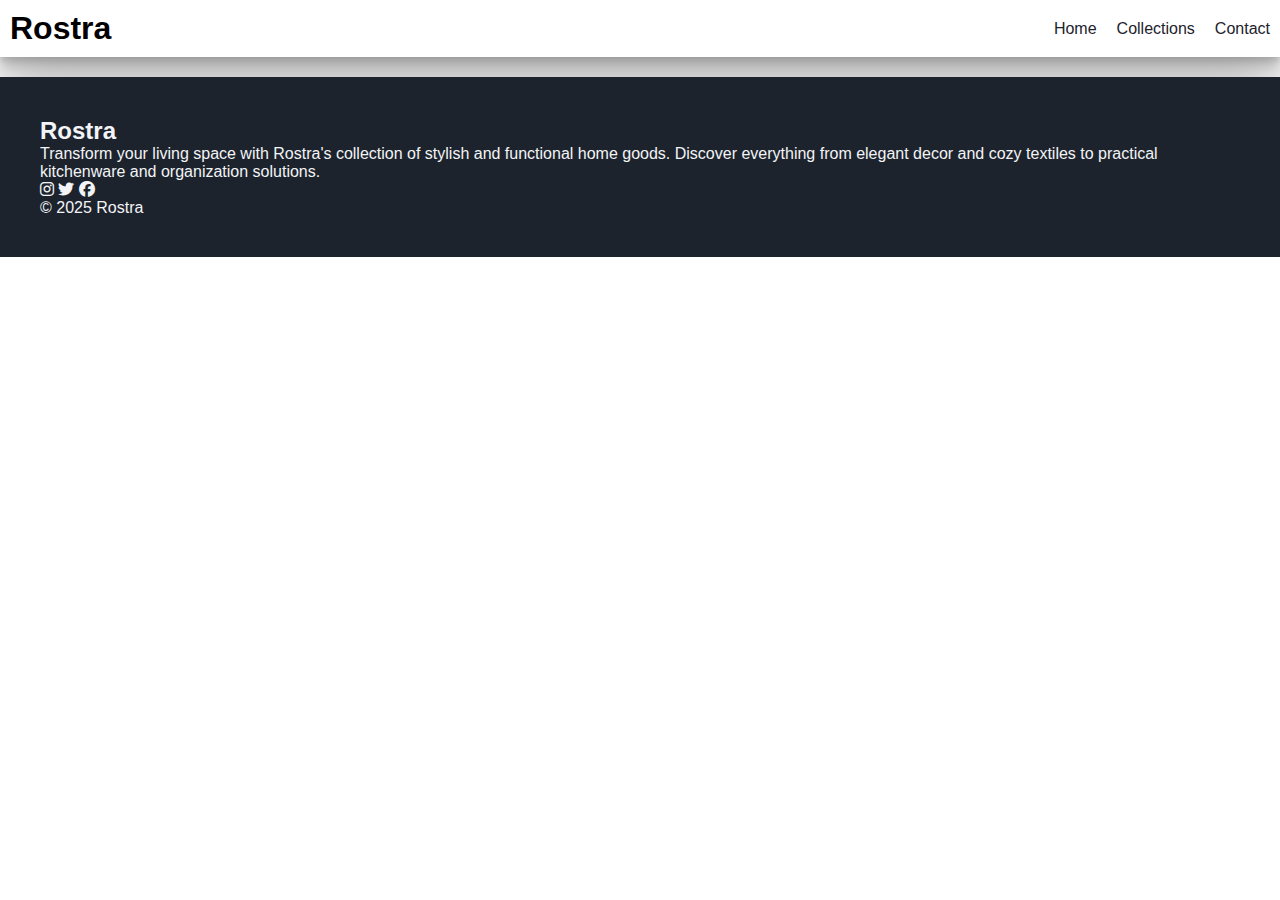
<file: contact.html>
<!DOCTYPE html>
<html lang="en">
<head>
    <meta charset="UTF-8">
    <meta name="viewport" content="width=device-width, initial-scale=1.0">
    <title>Rostra</title>
    
    <!--Google Fonts-->
    <link rel="preconnect" href="https://fonts.googleapis.com">
    <link rel="preconnect" href="https://fonts.gstatic.com" crossorigin>
    <link href="https://fonts.googleapis.com/css2?family=Poppins&display=swap" rel="stylesheet">

    <!--CSS-->
    <link rel="stylesheet" href="style.css">

    <!--Font Awesome-->
    <link rel="stylesheet" 
        href="https://cdnjs.cloudflare.com/ajax/libs/font-awesome/6.7.2/css/all.min.css" 
        integrity="sha512-Evv84Mr4kqVGRNSgIGL/F/aIDqQb7xQ2vcrdIwxfjThSH8CSR7PBEakCr51Ck+w+/U6swU2Im1vVX0SVk9ABhg==" 
        crossorigin="anonymous" 
        referrerpolicy="no-referrer" />
</head>
<body>


    <!--NavBar-->
    <nav class="navBar">
        <h1>Rostra</h1>

        <div class = "navbar-links">
            <p class = "navbar-link"><a href="index.html">Home</a></p>
            <p class = "navbar-link"><a href="collections.html">Collections</a></p>
            <p class = "navbar-link"><a href="contact.html">Contact</a></p>
        </div>
        <div class="navbar-menu-toogle", onclick="showNavBar()">
            <i class ="fa-solid fa-bars"></i>
        </div>
        </nav>
        <!--Side Navbar-->
        <div class="side-navbar">
            <p style="text-align: right;" onclick="hideNavBar()">
                <i class="fa-solid fa-xmark"></i>
            </p>
        <div class="side-navbar-links">
            <p class = "side-navbar-link"><a href="index.html">Home</a></p>
            <p class = "side-navbar-link"><a href="collections.html">Collections</a></p>
            <p class = "side-navbar-link"><a href="contact.html">Contact</a></p>
        </div>
        
    </div>

    <!-- Footer -->
    <footer class="footer">
        <div class="footer-container">
            <div class="footer-box-1">
                <h2 class="headingText">Rostra</h2>
                <p>
                    Transform your living space with Rostra's collection of stylish and functional home goods. 
                    Discover everything from elegant decor and cozy textiles to practical kitchenware and organization solutions.
                </p>
                <div class="footer-icon-container">
                    <i class="fa-brands fa-instagram"></i>
                    <i class="fa-brands fa-twitter"></i>
                    <i class="fa-brands fa-facebook"></i>
                </div>
            </div>
        </div>
        <p>© 2025 Rostra</p>
    </footer>

    <script src="collection.js"></script>
</body>
</html>
</file>
<file: style.css>
* {
  padding: 0;
  margin: 0;
}

body {
    font-family: 'Poppoins', sans-serif;
}

.navBar {
    display: flex;
    justify-content: space-between;
    align-items: center;
    padding: 10px;
    box-shadow: rgba(0, 0, 0, 0.25) 0px 54px 55px, rgba(0, 0, 0, 0.12) 0px -12px 30px, rgba(0, 0, 0, 0.12) 0px 4px 6px, rgba(0, 0, 0, 0.17) 0px 12px 13px, rgba(0, 0, 0, 0.09) 0px -3px 5px;
}

.navbar-links {
    display: flex;
    column-gap : 20px;
}

.navbar-links a{
    text-decoration: none;
    color: #1D232C
}

.navbar-link a:hover {
    color: #1D232C;
    text-decoration: underline;
}

.navbar-menu-toogle {
    display: none;
}

.side-navbar {
    background-color: #1D232C;
    width: 50%;
    height: 100%; 
    position: fixed;
    top: 0;
    left: -60%;  /* Hide it off-screen initially */
    padding: 20px;
    color: white;
    transition: 2s;  /* Smooth transition */
}

.side-navbar-link {
    margin-bottom: 30px;
}

.side-navbar-link a {
    text-decoration: none;
    color: white;
}

.side-navbar-link a:hover {
    text-decoration: underline;
}

/*Header*/
.header{
    display: flex;
    justify-content: center;
    gap: 50px;
    padding: 50px;
}


.service {
    padding: 20px;
}

.service-container-1 {
    display: flex;
    justify-content: space-between;
    align-items: center;

}

.service-container-2 {
    display: flex;
    justify-content: space-between;
    align-items: center;
    gap: 10px;
}

.service-container-2 div {
    background-color: #F2F4F7;
    border-radius: 5px;
    padding: 10px;
}

.header-button {
    padding-left: 20px;
    padding-right: 20px;
    padding-top: 10px;
    padding-bottom: 10px;
    background-color: #1D232C;
    margin-top: 10px;
    color: white;
    cursor: pointer;
}

.new-arrival {
    display: flex;
    justify-content: space-around;
    flex-wrap:wrap;
}

.new-arrival-container{
    position: relative;
    flex-basis: 20%;
}

.new-arrival button{
    padding-left: 10%;
    padding-right: 10%;
    padding-top: 5%;
    padding-bottom: 5%;
    margin-top: 10px;
    color:  #1D232C;
    position: absolute;
    top: 50%;
    left: 18%;
    border-radius: 10px;
    border: none;
}

.news {
    display: flex;
    flex-direction: column;
    align-items: center;
    margin-top : 50px;
    margin-bottom: 50px;
    padding-bottom: 20px;

}

.news input{
    padding: 11px;
    width: 80vw;
    margin-bottom : 10px;
    margin-top: 10px;
    border: solid black 3px;
}

.news button {
   margin-top: 10px;
   color: #F2F4F7;
   background-color: #1D232C;
   border-radius: 10px;
   padding: 10px;
}

.footer {
    margin-top: 20px;
    padding : 40px;
    background-color: #1D232C;
    color: #F2F4F7;
}

.product-section {
    margin-top: 20px;
}

.product-search {
    width: 80%;
    border: solid black 2px;
    border-radius: 20px;
    display: flex;
    justify-content: space-between;
    align-items: center;
    padding: 10px;
    margin: auto;

}

.product-search input {
    border: none;
    background-color: transparent;
    width: 100%;
}

.product-search input:focus {
   outline: none;
}

.products {
    padding: 20px;
    display: flex;
    gap: 10px;
    flex-wrap: wrap;
    justify-content: space-around;
}

.product-box {
    text-align: center;
    flex-basis: 20%;
}

.product-box img{
    border-radius: 10px;
}


/* Media Query */
@media screen and (max-width: 700px) {
    
    .navbar-menu-toogle {
        display: block;
    }

    .navbar-links {
        display: none;
    }

    .header-image {
        display: none;
    }

    .service-container-1 {
        display: none;
    }

    .service-container-2 {
        flex-direction: column;
    }
}
</file>
